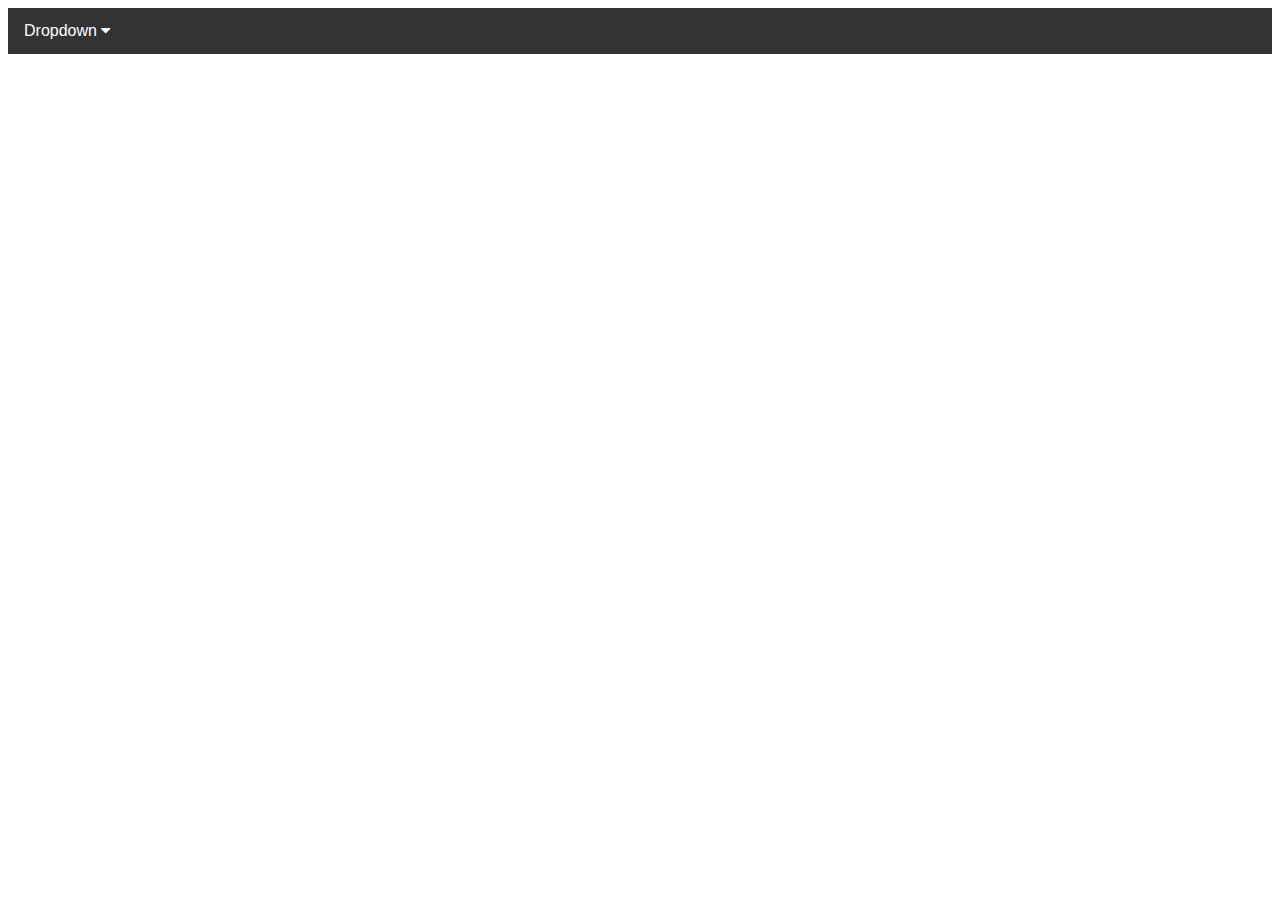
<file: practice.html>
<!DOCTYPE html>
<html>
<head>
<meta name="viewport" content="width=device-width, initial-scale=1">
<link rel="stylesheet" href="https://cdnjs.cloudflare.com/ajax/libs/font-awesome/4.7.0/css/font-awesome.min.css">
<style>
body {
  font-family: Arial, Helvetica, sans-serif;
}

.navbar {
  overflow: hidden;
  background-color: #333;
}



.dropdown {
  float: left;
  overflow: hidden;
}

.dropdown .dropbtn {
  font-size: 16px;  
  border: none;
  outline: none;
  color: white;
  padding: 14px 16px;
  background-color: inherit;
  font-family: inherit;
  margin: 0;
}

.navbar a:hover, .dropdown:hover .dropbtn {
  background-color: red;
}

.dropdown-content {
  display: none;
  position: absolute;
  background-color: #f9f9f9;
  min-width: 160px;
  box-shadow: 0px 8px 16px 0px rgba(0,0,0,0.2);
  z-index: 1;
}

.dropdown-content a {
  float: none;
  color: black;
  padding: 12px 16px;
  text-decoration: none;
  display: block;
  text-align: left;
}

.dropdown-content a:hover {
  background-color: #ddd;
}

.dropdown:hover .dropdown-content {
  display: flex;
}
</style>
</head>
<body>

<div class="navbar">
  <div class="dropdown">
    <button class="dropbtn">Dropdown 
      <i class="fa fa-caret-down"></i>
    </button>
    <div class="dropdown-content">
      <a href="#">: a list of choices that appears on a computer screen when a person clicks on the menu's title To print the document, click on "print" in the "file" drop-down menu.</a>
      <a href="#">
        : a list of choices that appears on a computer screen when a person clicks on the menu's title To print the document, click on "print" in the "file" drop-down menu.
      </a>
      <a href="#">
        : a list of choices that appears on a computer screen when a person clicks on the menu's title To print the document, click on "print" in the "file" drop-down menu.
      </a>
    </div>
  </div> 
</div>


</body>
</html>
</file>
